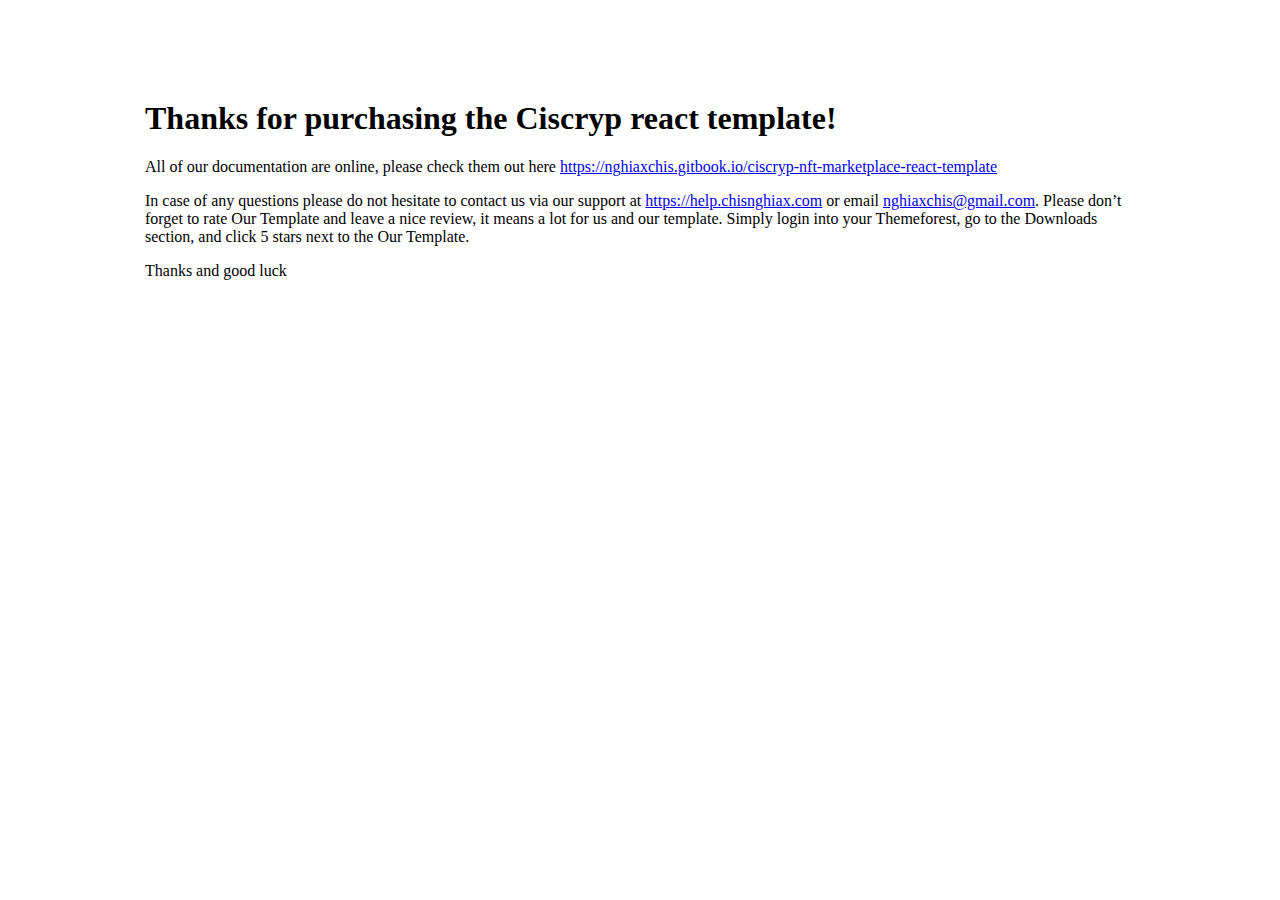
<file: Ciscryp/documentation/docs.html>
<!DOCTYPE html>
<html lang="en">
  <head>
    <meta charset="UTF-8" />
    <meta http-equiv="X-UA-Compatible" content="IE=edge" />
    <meta name="viewport" content="width=device-width, initial-scale=1.0" />
    <title>Document</title>
  </head>
  <body>
    <div style="max-width: 990px; margin: 100px auto">
      <h1>Thanks for purchasing the Ciscryp react template!</h1>
      <p>
        All of our documentation are online, please check them out here
        <a
          href="https://nghiaxchis.gitbook.io/ciscryp-nft-marketplace-react-template"
          >https://nghiaxchis.gitbook.io/ciscryp-nft-marketplace-react-template</a
        >
      </p>
      <p>
        In case of any questions please do not hesitate to contact us via our
        support at
        <a
          href="https://help.chisnghiax.com"
          target="_blank"
          rel="noopener noreferrer"
          >https://help.chisnghiax.com</a
        >
        or email <a href="mailto:nghiaxchis@gmail.com">nghiaxchis@gmail.com</a>.
        Please don’t forget to rate Our Template and leave a nice review, it
        means a lot for us and our template. Simply login into your Themeforest,
        go to the Downloads section, and click 5 stars next to the Our Template.
      </p>
      <p>Thanks and good luck</p>
    </div>
  </body>
</html>
</file>
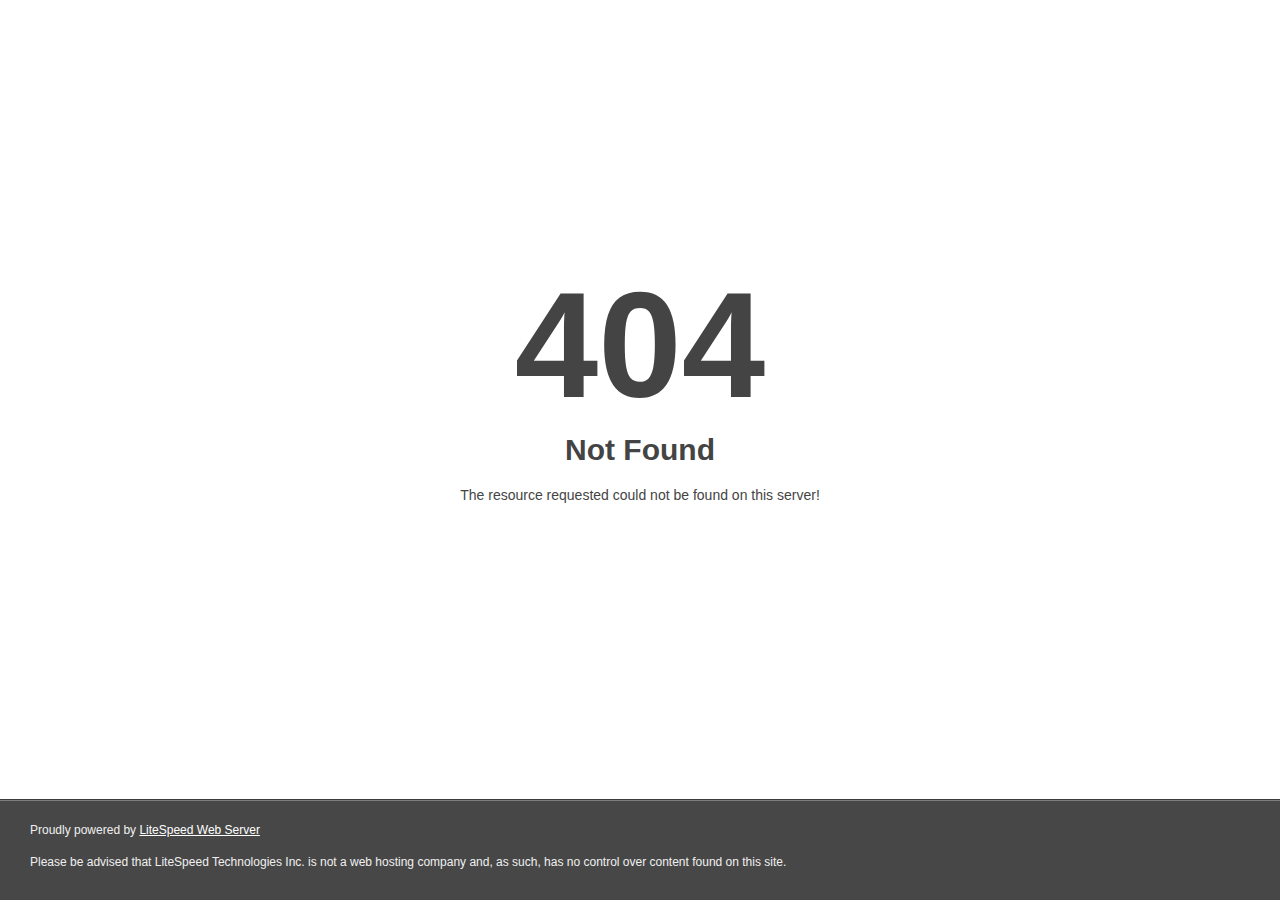
<file: Fonash-React/Temp-Files/src/assets/css/owl.video.play.html>
<!DOCTYPE html>
<html style="height:100%">
<head><title> 404 Not Found
</title></head>
<body style="color: #444; margin:0;font: normal 14px/20px Arial, Helvetica, sans-serif; height:100%; background-color: #fff;">
<div style="height:auto; min-height:100%; ">     <div style="text-align: center; width:800px; margin-left: -400px; position:absolute; top: 30%; left:50%;">
        <h1 style="margin:0; font-size:150px; line-height:150px; font-weight:bold;">404</h1>
<h2 style="margin-top:20px;font-size: 30px;">Not Found
</h2>
<p>The resource requested could not be found on this server!</p>
</div></div><div style="color:#f0f0f0; font-size:12px;margin:auto;padding:0px 30px 0px 30px;position:relative;clear:both;height:100px;margin-top:-101px;background-color:#474747;border-top: 1px solid rgba(0,0,0,0.15);box-shadow: 0 1px 0 rgba(255, 255, 255, 0.3) inset;">
<br>Proudly powered by  <a style="color:#fff;" href="http://www.litespeedtech.com/error-page">LiteSpeed Web Server</a><p>Please be advised that LiteSpeed Technologies Inc. is not a web hosting company and, as such, has no control over content found on this site.</p></div></body></html>
</file>
